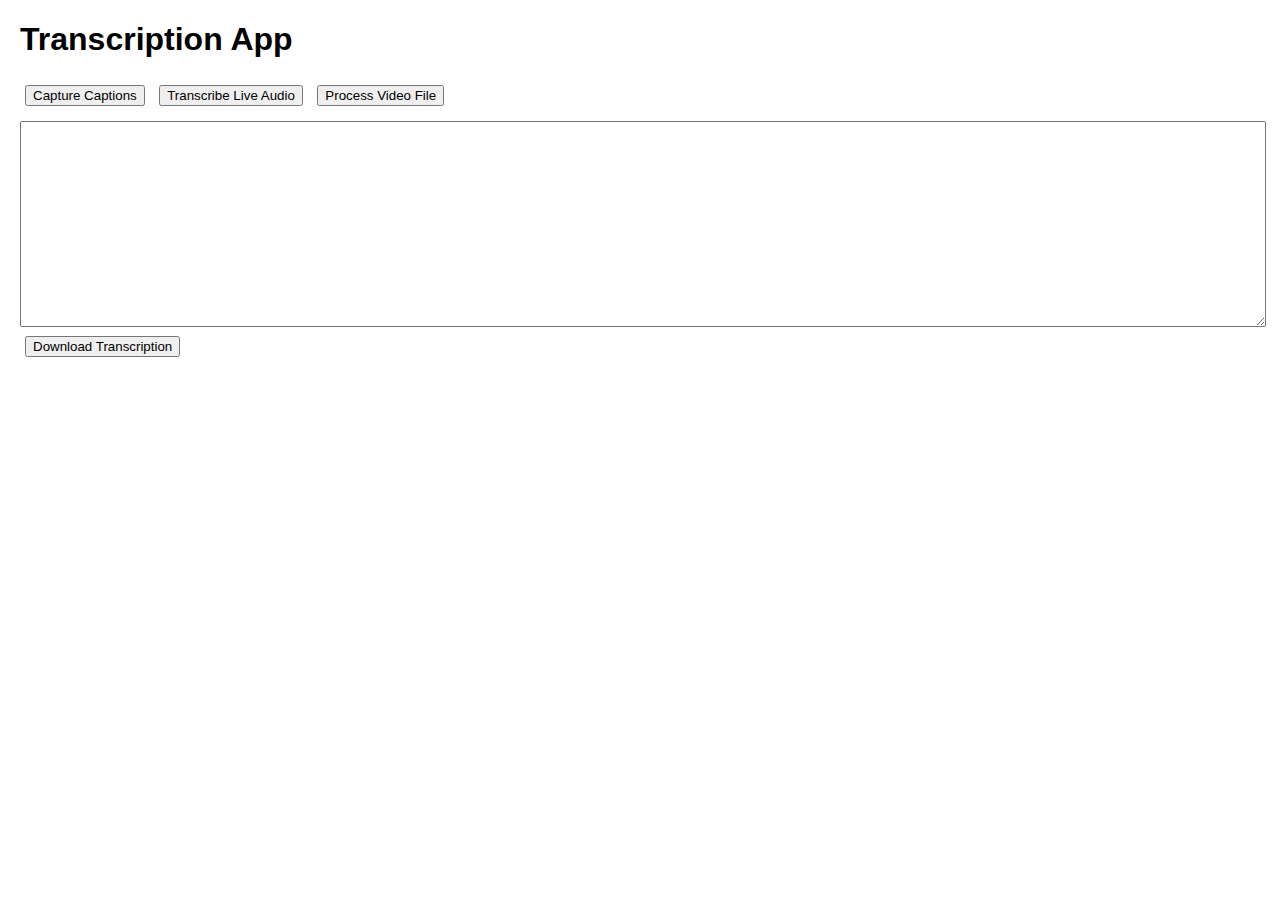
<file: frontend/index.html>
<!DOCTYPE html>
<html lang="en">
<head>
    <meta charset="UTF-8">
    <title>Transcription App</title>
    <link rel="stylesheet" href="styles.css">
</head>
<body>
    <h1>Transcription App</h1>
    <button id="captureCaptions">Capture Captions</button>
    <button id="transcribeAudio">Transcribe Live Audio</button>
    <button id="processVideo">Process Video File</button>
    <textarea id="transcriptionOutput" readonly></textarea>
    <button id="downloadTranscription">Download Transcription</button>
    <script src="main.js"></script>
</body>
</html>
</file>
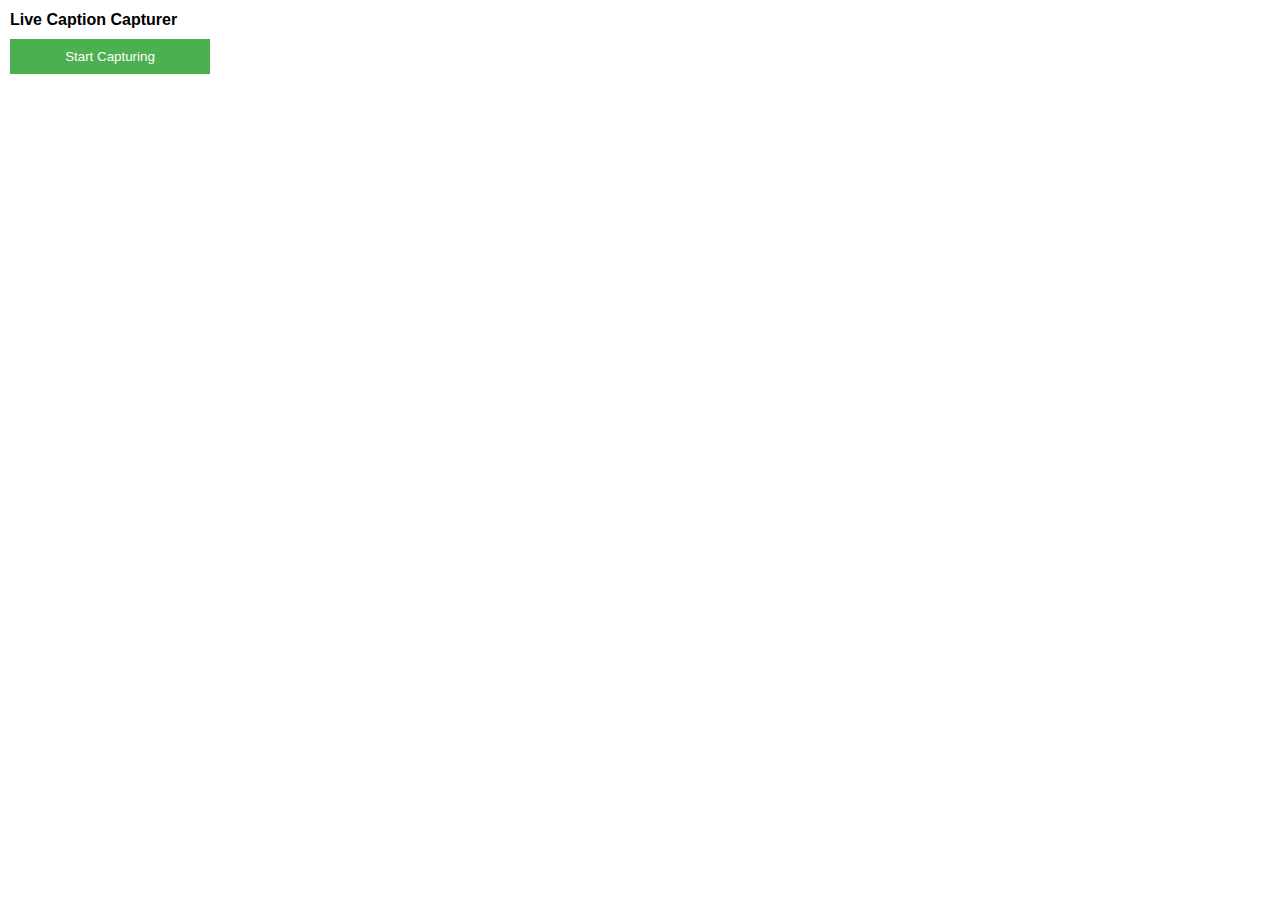
<file: chrome-extension/popup.html>
<!DOCTYPE html>
<html lang="en">
<head>
    <meta charset="UTF-8">
    <title>Live Caption Capturer</title>
    <style>
        body {
            font-family: Arial, sans-serif;
            margin: 10px;
            width: 200px;
        }
        h1 {
            font-size: 16px;
            margin-bottom: 10px;
        }
        button {
            width: 100%;
            padding: 10px;
            margin-bottom: 10px;
            background-color: #4CAF50;
            color: white;
            border: none;
            cursor: pointer;
        }
        button:hover {
            background-color: #45a049;
        }
    </style>
</head>
<body>
    <h1>Live Caption Capturer</h1>
    <button id="startBtn">Start Capturing</button>
    <script src="popup.js"></script>
</body>
</html>
</file>
<file: frontend/styles.css>
/* frontend/styles.css */
body {
    font-family: Arial, sans-serif;
    margin: 20px;
}

textarea {
    width: 100%;
    height: 200px;
    margin-top: 10px;
}

button {
    margin: 5px;
}
</file>
